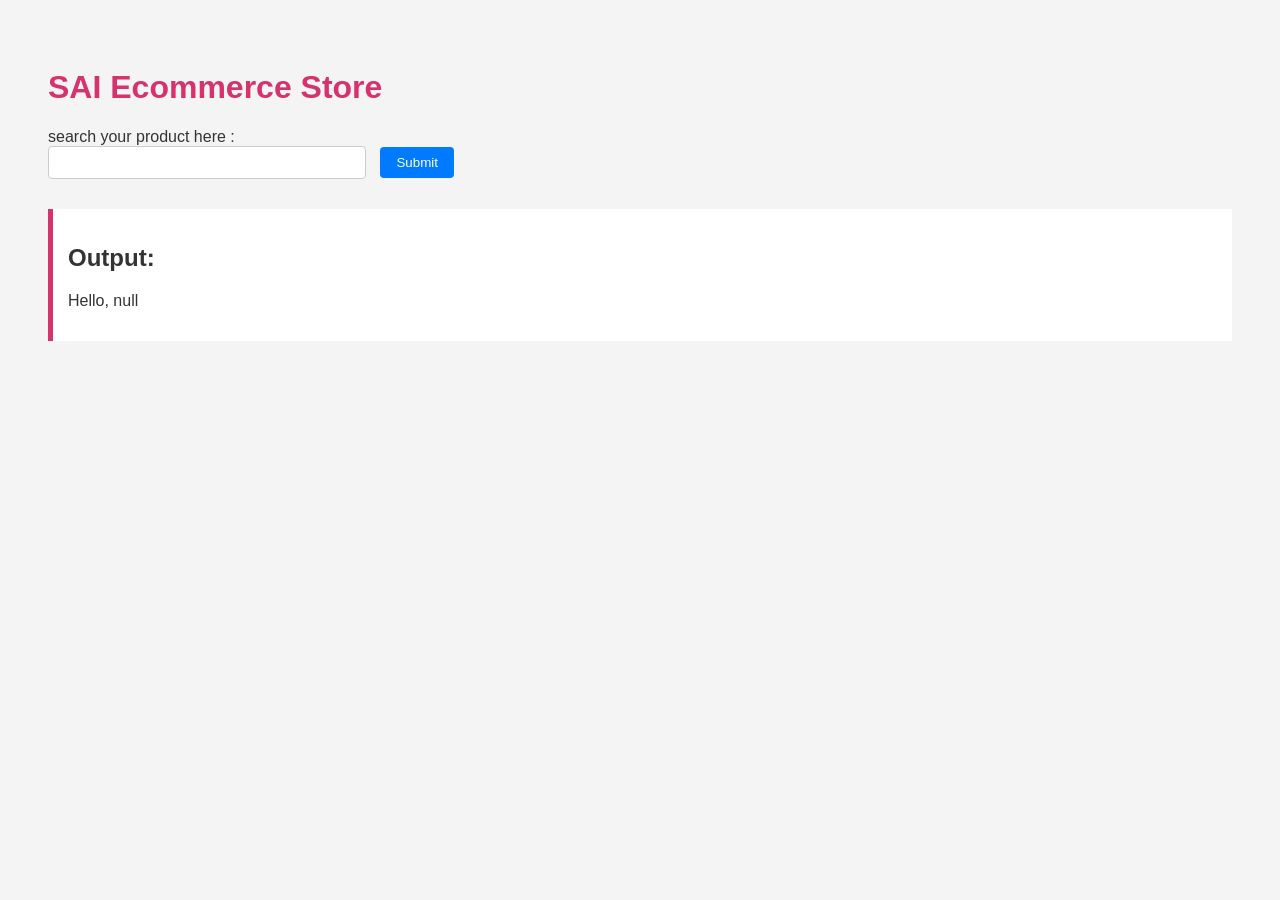
<file: index.html>
<!DOCTYPE html>
<html lang="en">
<head>
    <meta charset="UTF-8">
    <title>SAI Ecommerce Store </title>
    <style>
        body {
            font-family: Arial, sans-serif;
            background: #f4f4f4;
            padding: 40px;
            color: #333;
        }
        h1 {
            color: #d6336c;
        }
        form {
            margin-bottom: 20px;
        }
        input[type="text"] {
            padding: 8px;
            width: 300px;
            border: 1px solid #ccc;
            border-radius: 4px;
        }
        input[type="submit"] {
            padding: 8px 16px;
            background: #007bff;
            color: white;
            border: none;
            border-radius: 4px;
            margin-left: 10px;
            cursor: pointer;
        }
        input[type="submit"]:hover {
            background: #0056b3;
        }
        .output {
            margin-top: 30px;
            padding: 15px;
            background: white;
            border-left: 5px solid #d6336c;
        }
    </style>
</head>
<body>

    <h1>SAI Ecommerce Store</h1>
    <form method="GET" action="">
        <label for="input">search your product here :</label><br>
        <input type="text" name="name" id="input">
        <input type="submit" value="Submit">
    </form>

    <div class="output">
        <h2>Output:</h2>
        <p>
            Hello, 
            <script>
                const params = new URLSearchParams(window.location.search);
                document.write(params.get("name"));
            </script>
        </p>
    </div>

</body>
</html>
</file>
